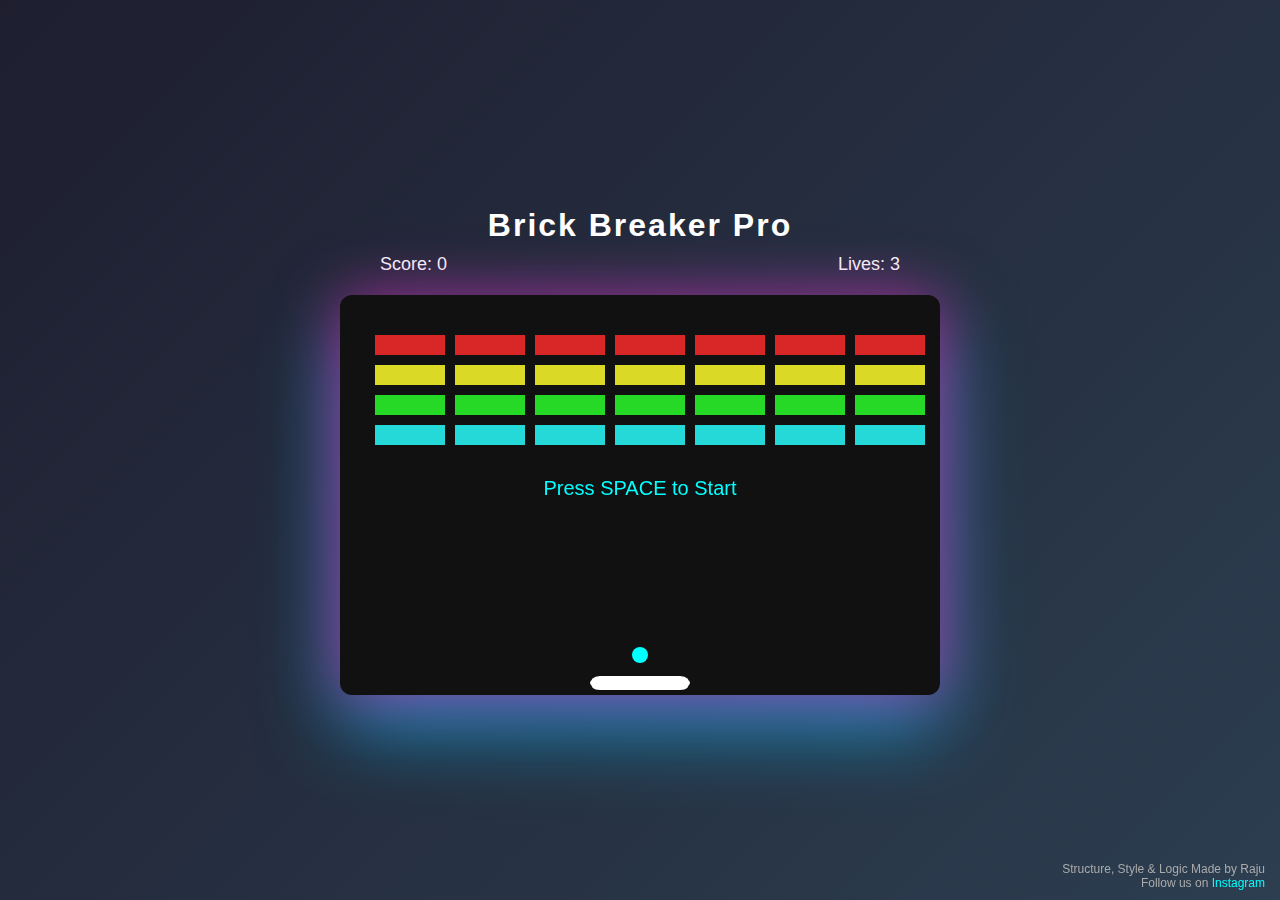
<file: index.html>
<!DOCTYPE html>
<html lang="en">
<head>
    <meta charset="UTF-8">
    <meta name="viewport" content="width=device-width, initial-scale=1.0">
    <title>Brick Breaker Pro</title>
    <link rel="stylesheet" href="style.css">
</head>
<body>

    <div class="game-container">
        <h1>Brick Breaker Pro</h1>

        <div class="info">
            <span>Score: <span id="score">0</span></span>
            <span>Lives: <span id="lives">3</span></span>
        </div>

        <canvas id="gameCanvas" width="600" height="400"></canvas>

    </div>

    <!-- Corner Credit -->
    <div class="credit">
        Structure, Style & Logic Made by Raju <br/>
        Follow us on 
        <a href="https://instagram.com/raju_shakya_3644" target="_blank">
            Instagram
        </a>
    </div>

    <script src="script.js"></script>
</body>
</html>
</file>
<file: style.css>
body {
    margin: 0;
    background: linear-gradient(135deg, #1e1e2f, #2c3e50);
    font-family: Arial, sans-serif;
    display: flex;
    justify-content: center;
    align-items: center;
    height: 100vh;
}

/* Game Box */
.game-container {
    text-align: center;
    color: white;
}

/* Heading */
h1 {
    margin-bottom: 10px;
    letter-spacing: 2px;
}

/* Score & Lives */
.info {
    display: flex;
    justify-content: space-between;
    margin: 10px 40px;
    font-size: 18px;
}

/* Canvas */
canvas {
    background: #111;
    border-radius: 12px;
    display: block;
    margin: 20px auto;
    position: relative;
    transition: box-shadow 0.1s linear;
}


/* Credit Text */
.credit {
    position: fixed;
    bottom: 10px;
    right: 15px;
    font-size: 12px;
    color: #aaa;
    text-align: right;
}

.credit a {
    color: #00ffff;
    text-decoration: none;
}

.credit a:hover {
    text-decoration: underline;
}
body {
    margin: 0;
    overflow: hidden;
    touch-action: none;
}
</file>
